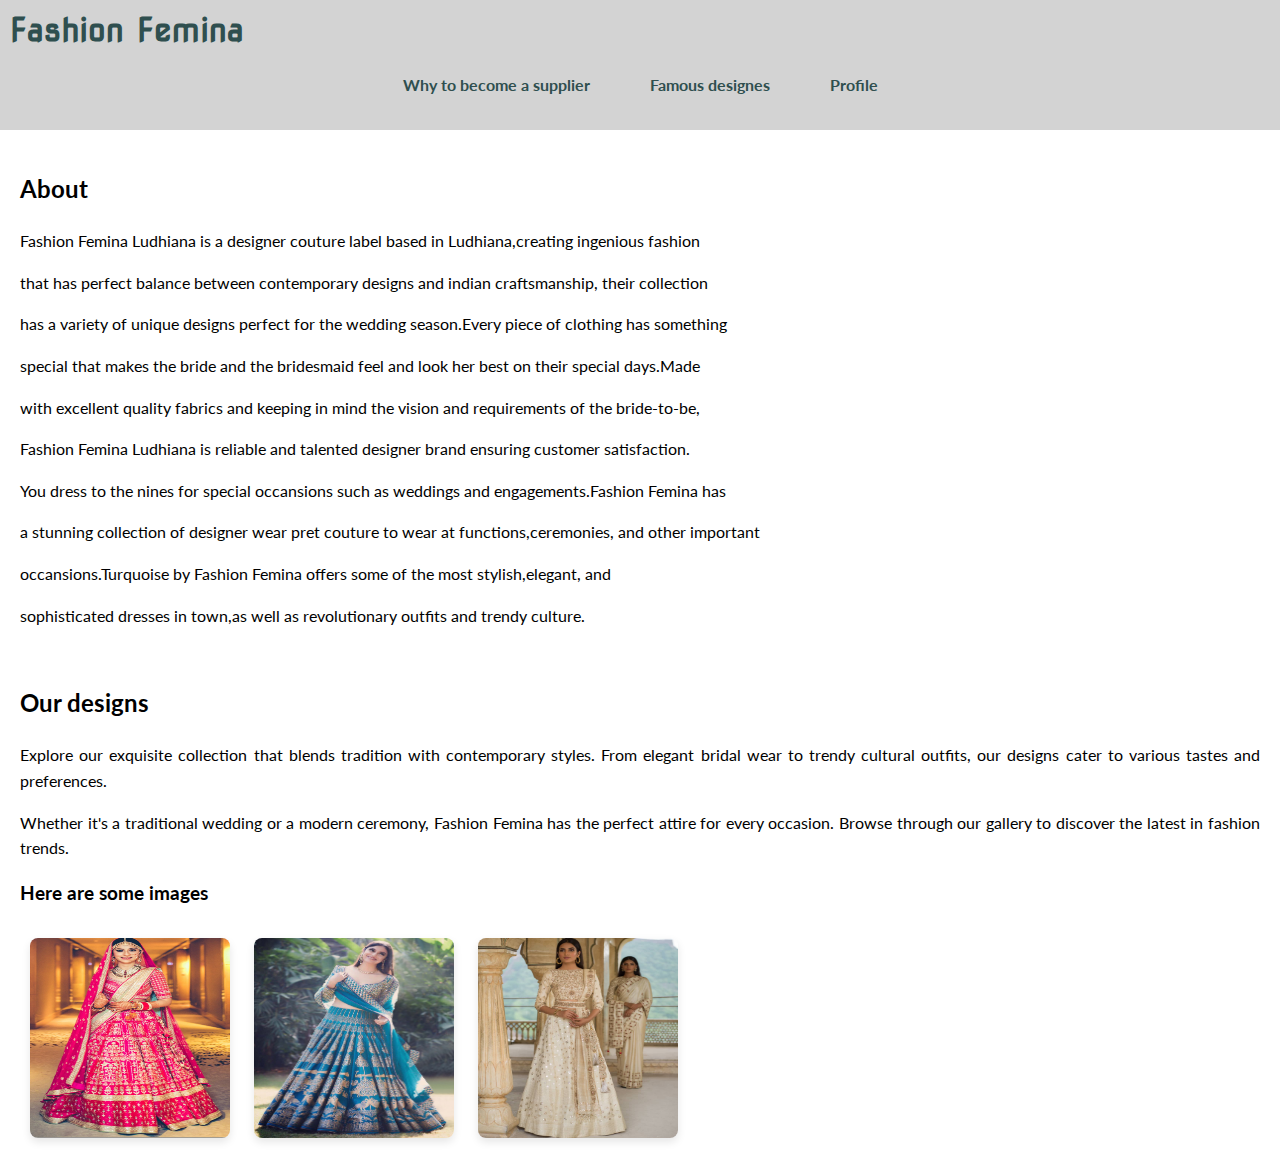
<file: index.html>
<!DOCTYPE html>
<html>
  <head>
    <meta name="viewport" content="width=device-width, initial-scale=1.0" />
    
    <meta name="description" content="description"/>
    <meta name="author" content="author" />
    <meta name="keywords" content="keywords" />
    <link rel="stylesheet" href="style.css">
    <title>Fashion Femina</title>
  </head>
  <body>
    <div class="header">
    <h1>Fashion Femina</h1>
    <ul>
        <li><a href="Benefitsofbecomingsupplier.html">Why to become a supplier</a></li>
        <li><a href="Famousdesignes.html">Famous designes</a></li>
        <li><a href="Profile.html">Profile</a></li>
    </ul>
</div>
<article>
    <section>
    <h2>About</h2>
    <p>Fashion Femina Ludhiana is a designer couture label based in Ludhiana,creating ingenious fashion</p>
    <p>that has perfect balance between contemporary designs and indian craftsmanship, their collection</p>
    <p>has a variety of unique designs perfect for the wedding season.Every piece of clothing has something</p>
    <p>special that makes the bride and the bridesmaid feel and look her best on their special days.Made</p>
    <p>with excellent quality fabrics and keeping in mind the vision and requirements of the bride-to-be,</p>
    <p>Fashion Femina Ludhiana is reliable and talented designer brand ensuring customer satisfaction.</p>
    <p>You dress to the nines for special occansions such as weddings and engagements.Fashion Femina has</p>
    <p>a stunning collection of designer wear pret couture to wear at functions,ceremonies, and other important </p>
    <p>occansions.Turquoise by Fashion Femina offers some of the most stylish,elegant, and </p>
    <p>sophisticated dresses in town,as well as revolutionary outfits and trendy culture.</p>
</section>
<section class="Designs">
    <h2>Our designs</h2>
    <p>Explore our exquisite collection that blends tradition with contemporary styles. From elegant bridal wear to trendy cultural outfits, our designs cater to various tastes and preferences.</p>
    <p>Whether it's a traditional wedding or a modern ceremony, Fashion Femina has the perfect attire for every occasion. Browse through our gallery to discover the latest in fashion trends.</p>
    <h3>Here are some images </h3>
    <img src="bridal.jpeg" alt="Bridal image" height="200" width="200">
    <img src="bridal(2).jpeg" alt="Bridal image(2)" height="200" width="200">
    <img src="bridal(3).jpeg" alt="Bridal image(3)" height="200" width="200">
    </section>
</article>
  </body>
</html>
</file>
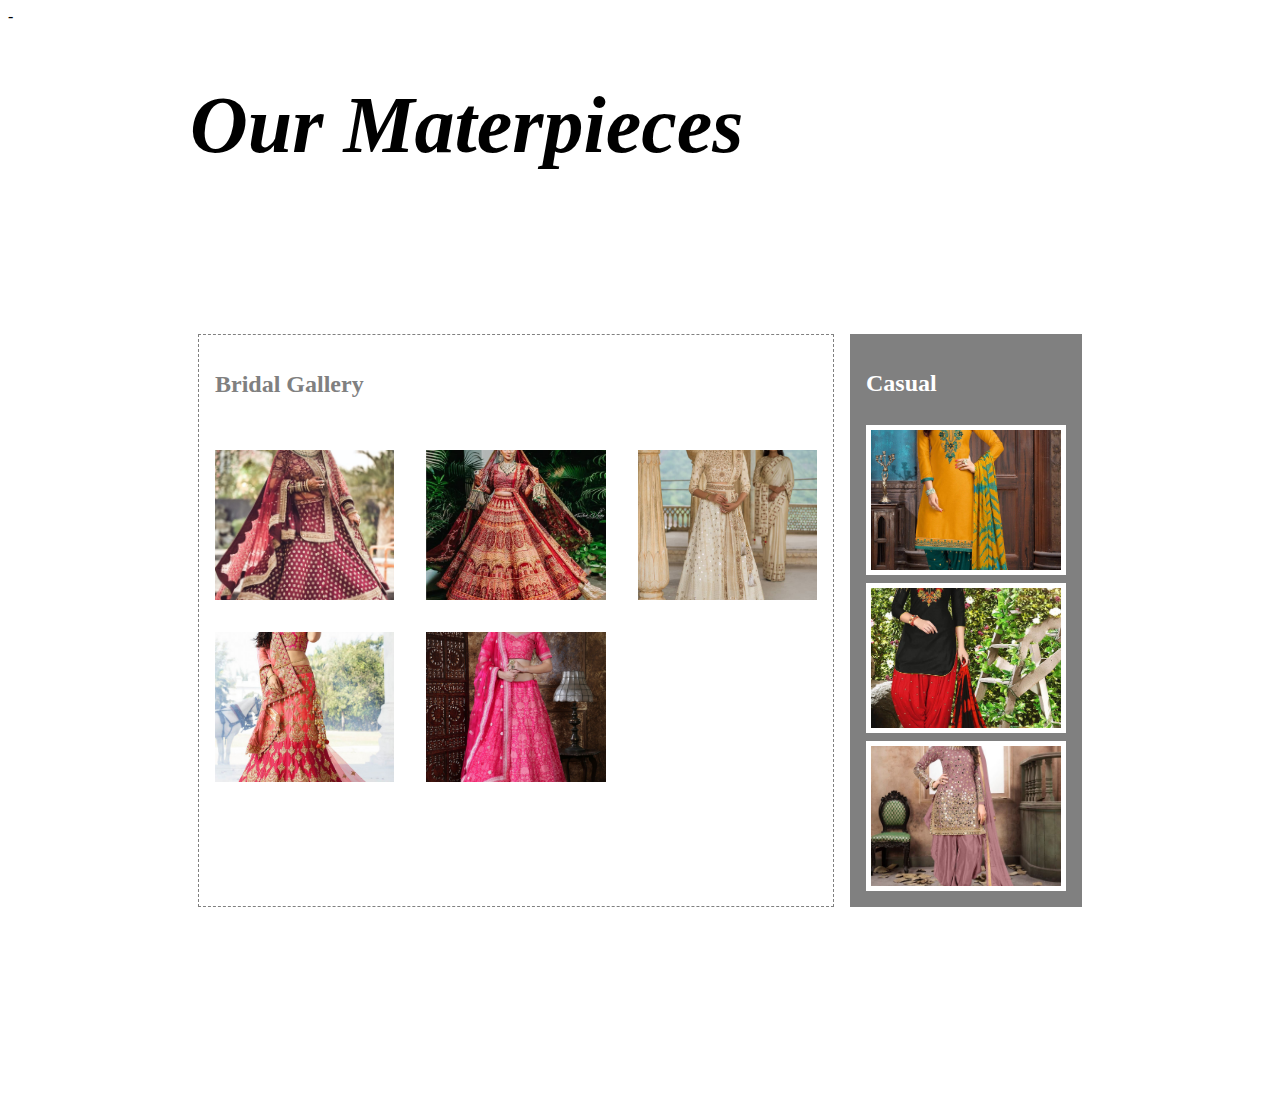
<file: Famousdesignes.html>
-<!DOCTYPE html>
<html>
  <head>
    <meta charset="UTF-8">
    <title>Famous designes</title>

    <link rel="stylesheet" href="style(2).css">

  </head>
  <body> 
    <div class="wrapper">
      <header>
        <h1>Our Materpieces</h1>
      </header>
      <main>
        <section class="casualdresses">
          <h2>Casual</h2>
          <img src="casual.jpeg" alt="casualoutfit1" width="200" height="150">
          <img src="casual(2).jpeg" alt="casualoutfit2" width="200" height="150">
          <img src="casual(3).jpeg" alt="casualoutfit3" width="200" height="150">
        </section>
        <section class="Bridaloutfit">
          <h2>Bridal Gallery</h2>
          <img src="bridalleh.jpeg" alt="bridallehgna1" width="200" height="150">
          <img src="bridalleh(2).jpeg" alt="bridallehgna2" width="200" height="150">
          <img src="bridal(3).jpeg" alt="bridallehgna3" width="200" height="150">
          <img src="bridalleh(4).jpeg" alt="bridallehgna4" width="200" height="150">
          <img src="bridalleh(5).jpeg" alt="bridallehgna5" width="200" height="150">
          </section>
      </main>
    </div>
  </body>
</html>
</file>
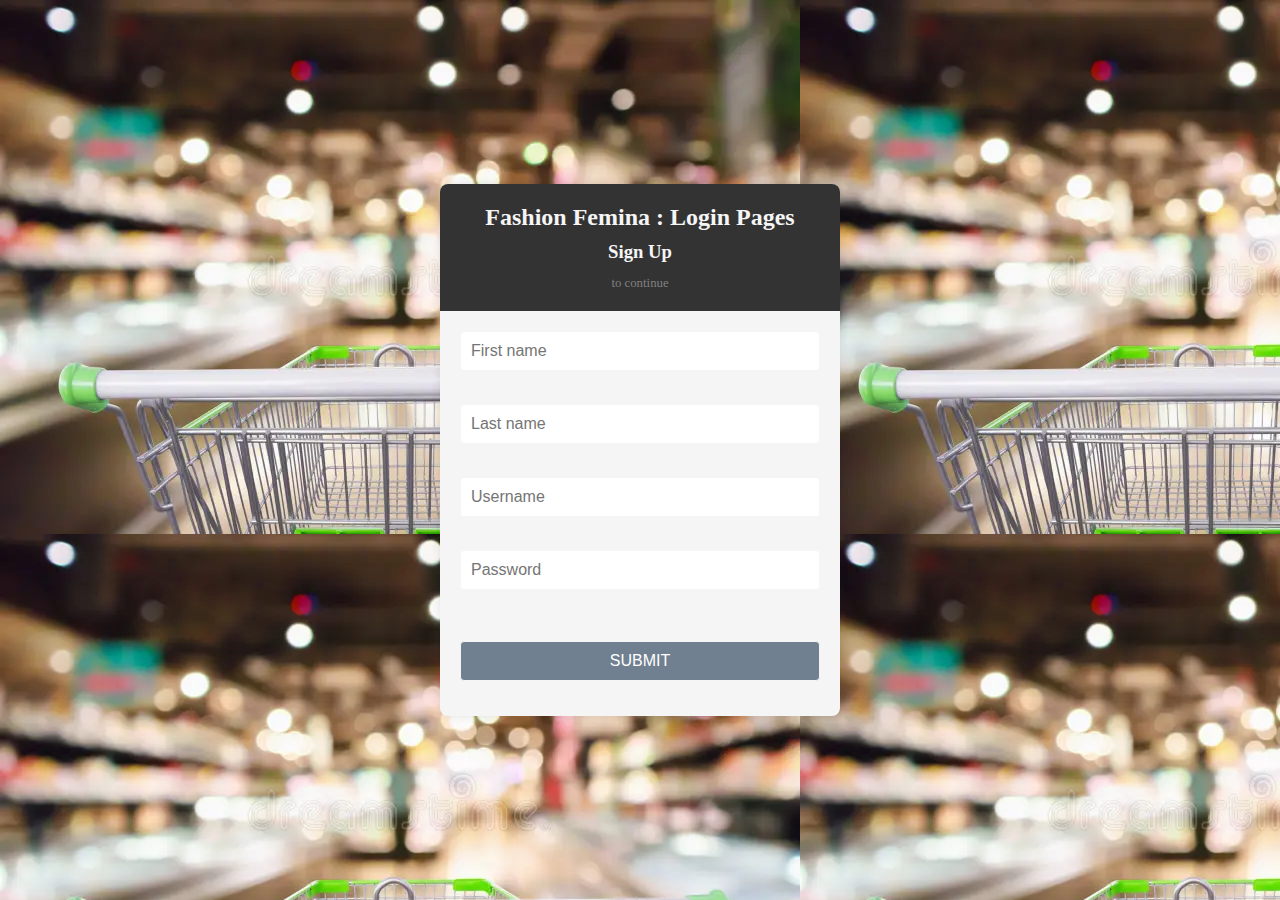
<file: Profile.html>
<!DOCTYPE html>
<html>
  <head>
    <meta charset="UTF-8">
    <title>Profile</title>
    <link rel="stylesheet" href="style(3).css">

  </head>
  <body>
    <div class="wrapper">

        <div class="signUpContainer">

            <div class="header">
              <h2>Fashion Femina : Login Pages</h2>
                <h3>Sign Up</h3>
                <span>to continue</span>
            </div>

            <div class="loginForm">

                <form action="signUp.php" method="POST">

                 <input type="text" name="First name" placeholder="First name" required autocomplete="off"><br />
                   
                 <input type="text" name="Last name"  placeholder="Last name"  required autocomplete="off"><br />
    
                 <input type="text" name="username" placeholder="Username" required autocomplete="off"> <br />
            
                 <input type="password" name="password" placeholder="Password" required><br />
                
                <br>
                <input type="submit" name="submitButton" value="SUBMIT"> 
                </form>
            </div>
        </div>
    </div>
  </body>
</html>
</file>
<file: style.css>
@import url('https://fonts.googleapis.com/css2?family=Lato:wght@400;700&family=Nova+Square&display=swap');
@import url('https://fonts.googleapis.com/css2?family=Hedvig+Letters+Serif:opsz@12..24&family=Lato:wght@400;700&family=Nova+Square&display=swap');
body {
    font-family: 'Lato', sans-serif;
    margin: 0;
    padding: 0;
}

.header {
    background-color:lightgrey;
    padding: 10px;
}

h1 {
    font-family: 'Nova Square', sans-serif;
    margin: 0;
    color: darkslategray;
}

ul {
    display: flex;
    flex-direction: row;
    justify-content: center;
    list-style-type: none;
    padding: 0;
}

ul li {
    margin: 0 20px;
    padding: 10px;
}

ul a {
    text-decoration: none;
    color: darkslategray;
    font-weight: bold;
}

article {
    padding: 20px;
}

section {
    text-align: justify;
    line-height: 1.6;
}

.Designs {
    float: right;
    margin-top: 20px;
}

.Designs img {
    margin: 10px;
    border-radius: 8px;
    box-shadow: 0 4px 8px rgba(0, 0, 0, 0.1);
}
img:hover{
    transform:scale(1.05,1.05);
}
img{
    transition:transform 0.5s;
}


@media only screen and (max-width: 600px) {
    body {
        font-size: 14px;
    }

    .header {
        padding: 5px;
    }

    h1 {
        font-size: 24px;
    }

    ul {
        display:flex;
        flex-direction: column; 
        align-items: center; 
    }

    ul li {
        margin: 10px 0; 
        padding: 10px;
        text-align: center; 
    }

    article {
        padding: 10px;
    }

    .Designs {
        float: none;
        margin-top: 10px;
        text-align: center;
    }

    .Designs img {
        margin: 10px;
        max-width: 100%; 
    }

    img:hover {
        transform: none; 
    }
}
</file>
<file: style(2).css>
@import url('https://fonts.googleapis.com/css?family=Pacifico|Poiret+One|Sacramento');
h1{
    font-style: italic;
    text-align: center;
}
h1 {
    font-size: 5rem;
    text-align: left;
  }

  
  section {
    margin: 0.5rem;
  }

  .Bridaloutfit {
    padding: 1rem;
    color: gray;
    background-color: white;
    border: 1px dashed gray;
    display: grid;
    grid-template-columns: 1fr 1fr 1fr;
    grid-template-rows: min-content;
    grid-auto-rows: 150px;
  }

  .Bridaloutfit h2 {
    grid-column: 1 / 4;
  }

  .Bridaloutfit img {
    height: 100%;
    width: 100%;
    object-fit: cover;
  }

  .casualdresses {
    align-items: center;
    background-color: gray;
    color: white;
    padding: 1rem;
  }

  .casualdresses img {
    height: 150px;
    object-fit: cover;
    margin-top: 0.5rem;
    border: 5px solid white;
    box-sizing: border-box;
  }
  .wrapper{
    max-width: 900px;
    margin: auto;
    display:grid;
    grid-template-rows: 300px auto auto;
}
main{
    display:grid;
    grid-template-columns: 3fr 1fr;
    grid-template-rows: 3fr 1fr;
}
.Bridaloutfit{
    grid-column: 1/2;
    float: left;
    grid-gap:2rem;
    grid-row:1/2;
    
}
.casualdresses{
    grid-column: 2/2;;
    float:right;
}
@media screen and (max-width: 600px){
  .wrapper{
    display:grid;
    grid-template-rows: 250px auto auto;
}
img{
    width:100%;
}

html {
  color: gray;
}

h1 {
  font-family: 'Poiret One';
  font-size: 3rem;
  font-weight: normal;
  color: gray;
  text-align: center;
}

h2,
h3 {
  font-family: 'Poiret One';
  font-weight: normal;
}
}
</file>
<file: style(3).css>
body, h2, h3, span, p, form, input {
    margin: 0;
    padding: 0;
}

body {
    background-color: white;
    color: slategray;
    display: flex;
    align-items: center;
    justify-content: center;
    height: 100vh;
}

.wrapper {
    width: 100%;
    max-width: 400px;
}

.signUpContainer {
    background-color: whitesmoke;
    box-shadow: 0 0 10px rgba(0, 0, 0, 0.1);
    border-radius: 8px;
    overflow: hidden;
}

.header {
    background-color: #333;
    color: whitesmoke;
    padding: 20px;
    text-align: center;
}

.header h2 {
    margin-bottom: 5px;
}

.header h3 {
    margin: 10px 0;
}

.header span {
    font-size: 0.8em;
    color: grey;
}

.loginForm {
    padding: 20px;
}

form {
    display: flex;
    flex-direction: column;
}

input {
    margin-bottom: 15px;
    padding: 10px;
    border: 1px solid whitesmoke;
    border-radius: 4px;
    font-size: 1em;
}

input[type="submit"] {
    background-color: slategrey;
    color: #fff;
    cursor: pointer;
}

input[type="submit"]:hover {
    background-color: grey;
}
body{
    background-image: url("shoppingcart.jpeg");
    background-size: auto;
}
@media screen and (max-width: 600px) {
    .wrapper {
        margin: 10px; 
    }
    .header {
        padding: 15px; 
    }
    input {
        font-size: 0.9em; 
    }
}
</file>
